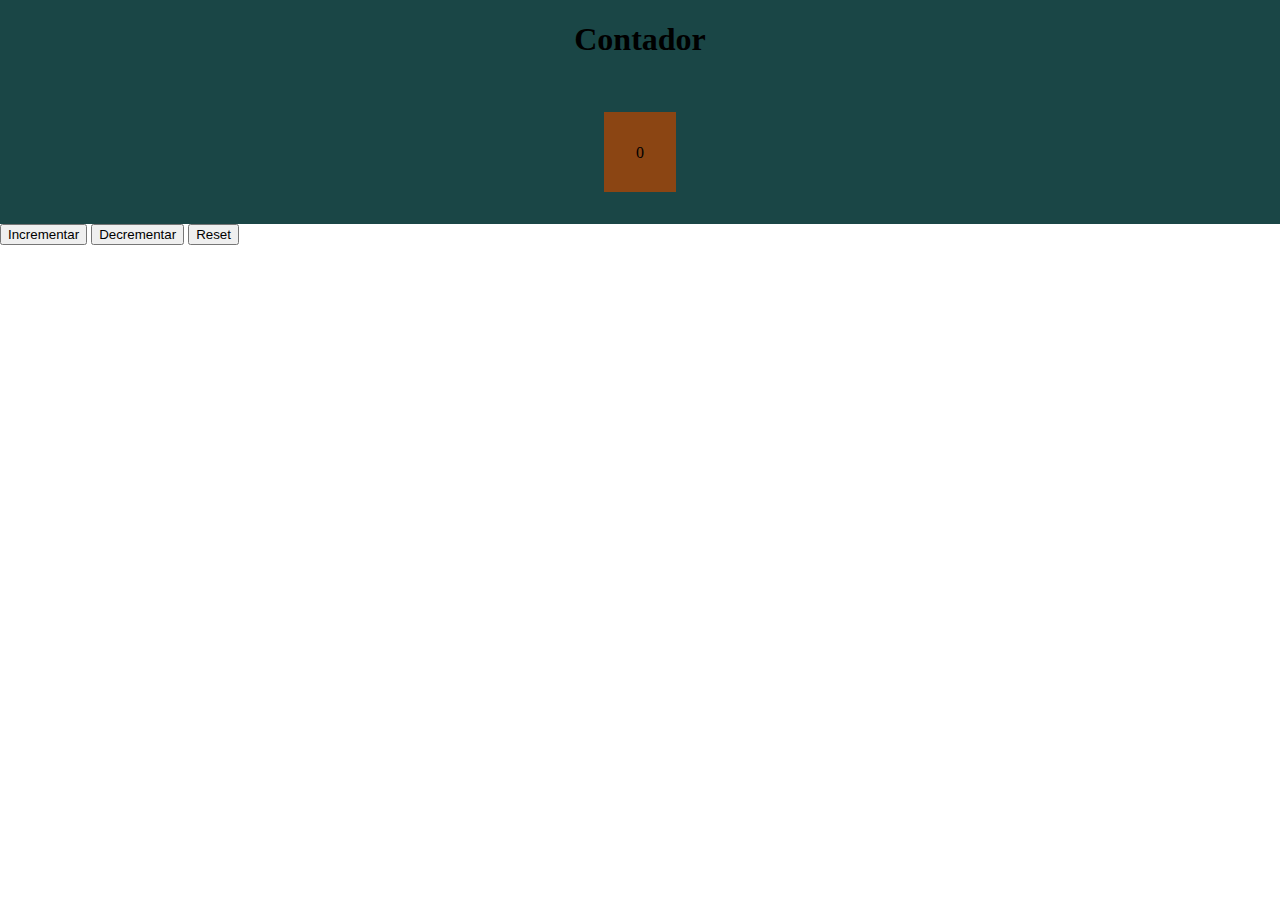
<file: ACTIVIDAD11/index.html>
<!DOCTYPE html>
<html lang="en">
<head>
    <meta charset="UTF-8">
    <meta http-equiv="X-UA-Compatible" content="IE=edge">
    <meta name="viewport" content="width=device-width, initial-scale=1.0">
    <link rel="stylesheet" href="styles.css">
</head>
<body>
    <main>
        <div>
            <h1>Contador</h1>
            <span id="contador">0</span>
        </div>
        <button onclick="increment()">Incrementar</button>
        <button onclick="decrement()">Decrementar</button>
        <button onclick="reset()">Reset</button>
    </main>
    <script src="app.js"></script>
</body>
</html>
</file>
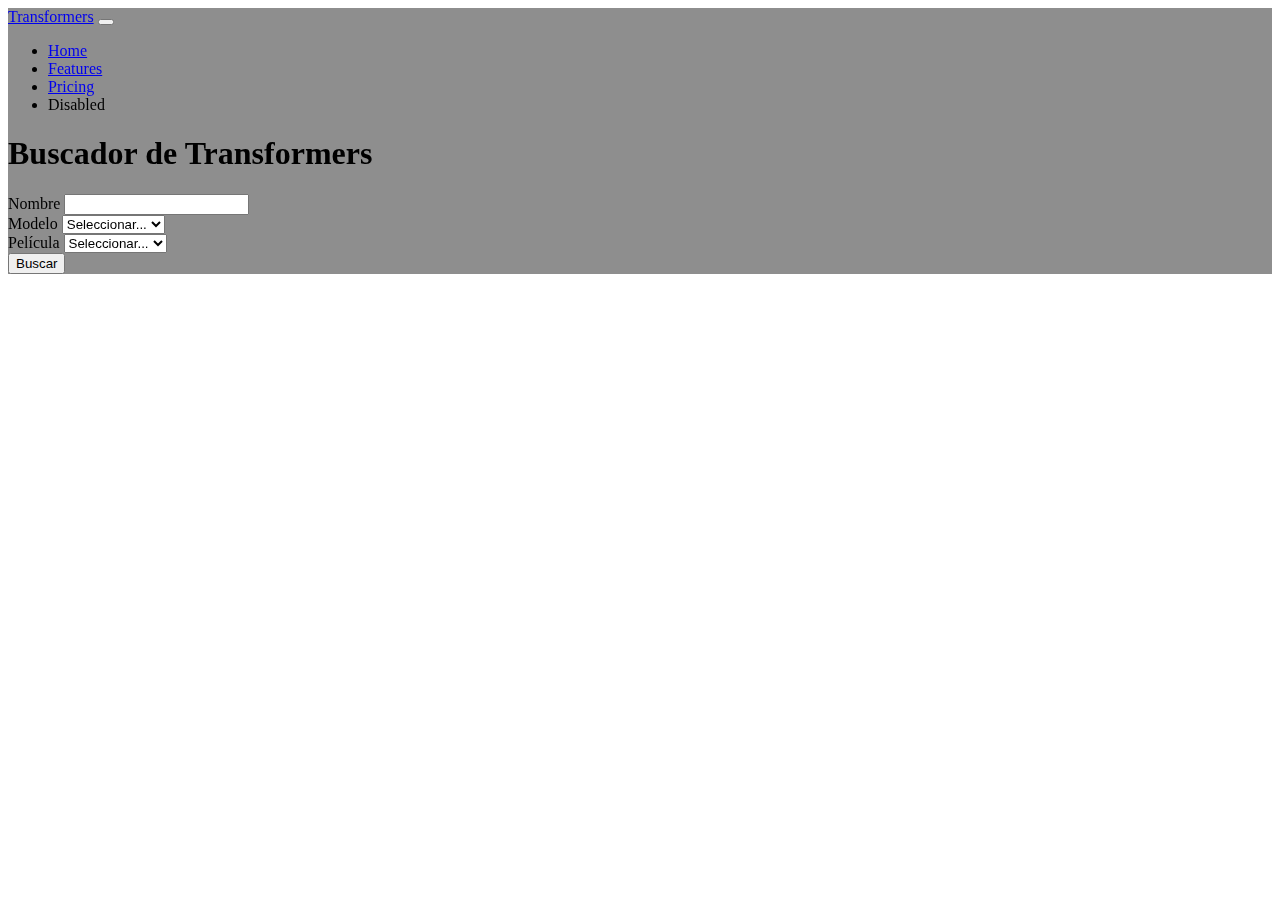
<file: BOOTSTRAP/index.html>
<!DOCTYPE html>
<html lang="en">
  <head>
    <meta charset="UTF-8" />
    <meta http-equiv="X-UA-Compatible" content="IE=edge" />
    <meta name="viewport" content="width=device-width, initial-scale=1.0" />
    <title>Sitio Transformers</title>
    <link
      href="https://cdn.jsdelivr.net/npm/bootstrap@5.1.3/dist/css/bootstrap.min.css"
      rel="stylesheet"
      integrity="sha384-1BmE4kWBq78iYhFldvKuhfTAU6auU8tT94WrHftjDbrCEXSU1oBoqyl2QvZ6jIW3"
      crossorigin="anonymous"
    />
    <link rel="stylesheet" href="styles.css" />
    <link
      rel="stylesheet"
      href="https://cdn.jsdelivr.net/npm/bootstrap-icons@1.8.1/font/bootstrap-icons.css"
    />
    <link rel="stylesheet" href="app.js">
  </head>
  <body>
    <header class="bg-img">
      <div class="bg-efect">
        <div class="container">
          <div class="row">
            <nav class="navbar navbar-expand-lg navbar-dark">
              <div class="container-fluid">
                <a class="navbar-brand" href="#">Transformers</a>
                <button
                  class="navbar-toggler"
                  type="button"
                  data-bs-toggle="collapse"
                  data-bs-target="#navbarNav"
                  aria-controls="navbarNav"
                  aria-expanded="false"
                  aria-label="Toggle navigation"
                >
                  <span class="navbar-toggler-icon"></span>
                </button>
                <div class="collapse navbar-collapse" id="navbarNav">
                  <ul class="navbar-nav ms-auto">
                    <li class="nav-item">
                      <a class="nav-link active" aria-current="page" href="#"
                        >Home</a
                      >
                    </li>
                    <li class="nav-item">
                      <a class="nav-link" href="#">Features</a>
                    </li>
                    <li class="nav-item">
                      <a class="nav-link" href="#">Pricing</a>
                    </li>
                    <li class="nav-item">
                      <a class="nav-link disabled">Disabled</a>
                    </li>
                  </ul>
                </div>
              </div>
            </nav>
          </div>
        </div>
        <div class="row mx-5">
          <div class="col">
            <h1 class="text-center pt-5 text-white">
              Buscador de Transformers
            </h1>
          </div>
          <div class="card my-5">
            <div class="card-body">
              <form id="form-busqueda">
                <div class="row">
                  <div class="col">
                    <label for="inputNombre">Nombre</label>
                    <input type="text" id="inputNombre" class="form-control" />
                  </div>
                  <div class="col">
                    <label for="inputModelo">Modelo</label>
                    <select name="" id="inputModelo" class="form-select">
                      <option selected>Seleccionar...</option>
                      <option value="Opcion 1">Opcion 1</option>
                    </select>
                  </div>
                  <div class="col">
                    <label for="inputPelicula">Película</label>
                    <select name="" id="inputPelicula" class="form-select">
                      <option selected>Seleccionar...</option>
                      <option value="Opcion 1">Opcion 1</option>
                    </select>
                  </div>
                  <div class="col d-flex align-items-end">
                    <button class="btn btn-success w-100">Buscar</button>
                  </div>
                </div>
              </form>
            </div>
          </div>
        </div>
      </div>
    </header>
    
    <main class="bg-dark text-white py-5">
      <div class="container">
        <div id="box-transformers" class="row row-cols-2">
          <div class="col mb-3">
           
          </div>
        </div>
      </div>
    </main>
  </body>
</html>
</file>
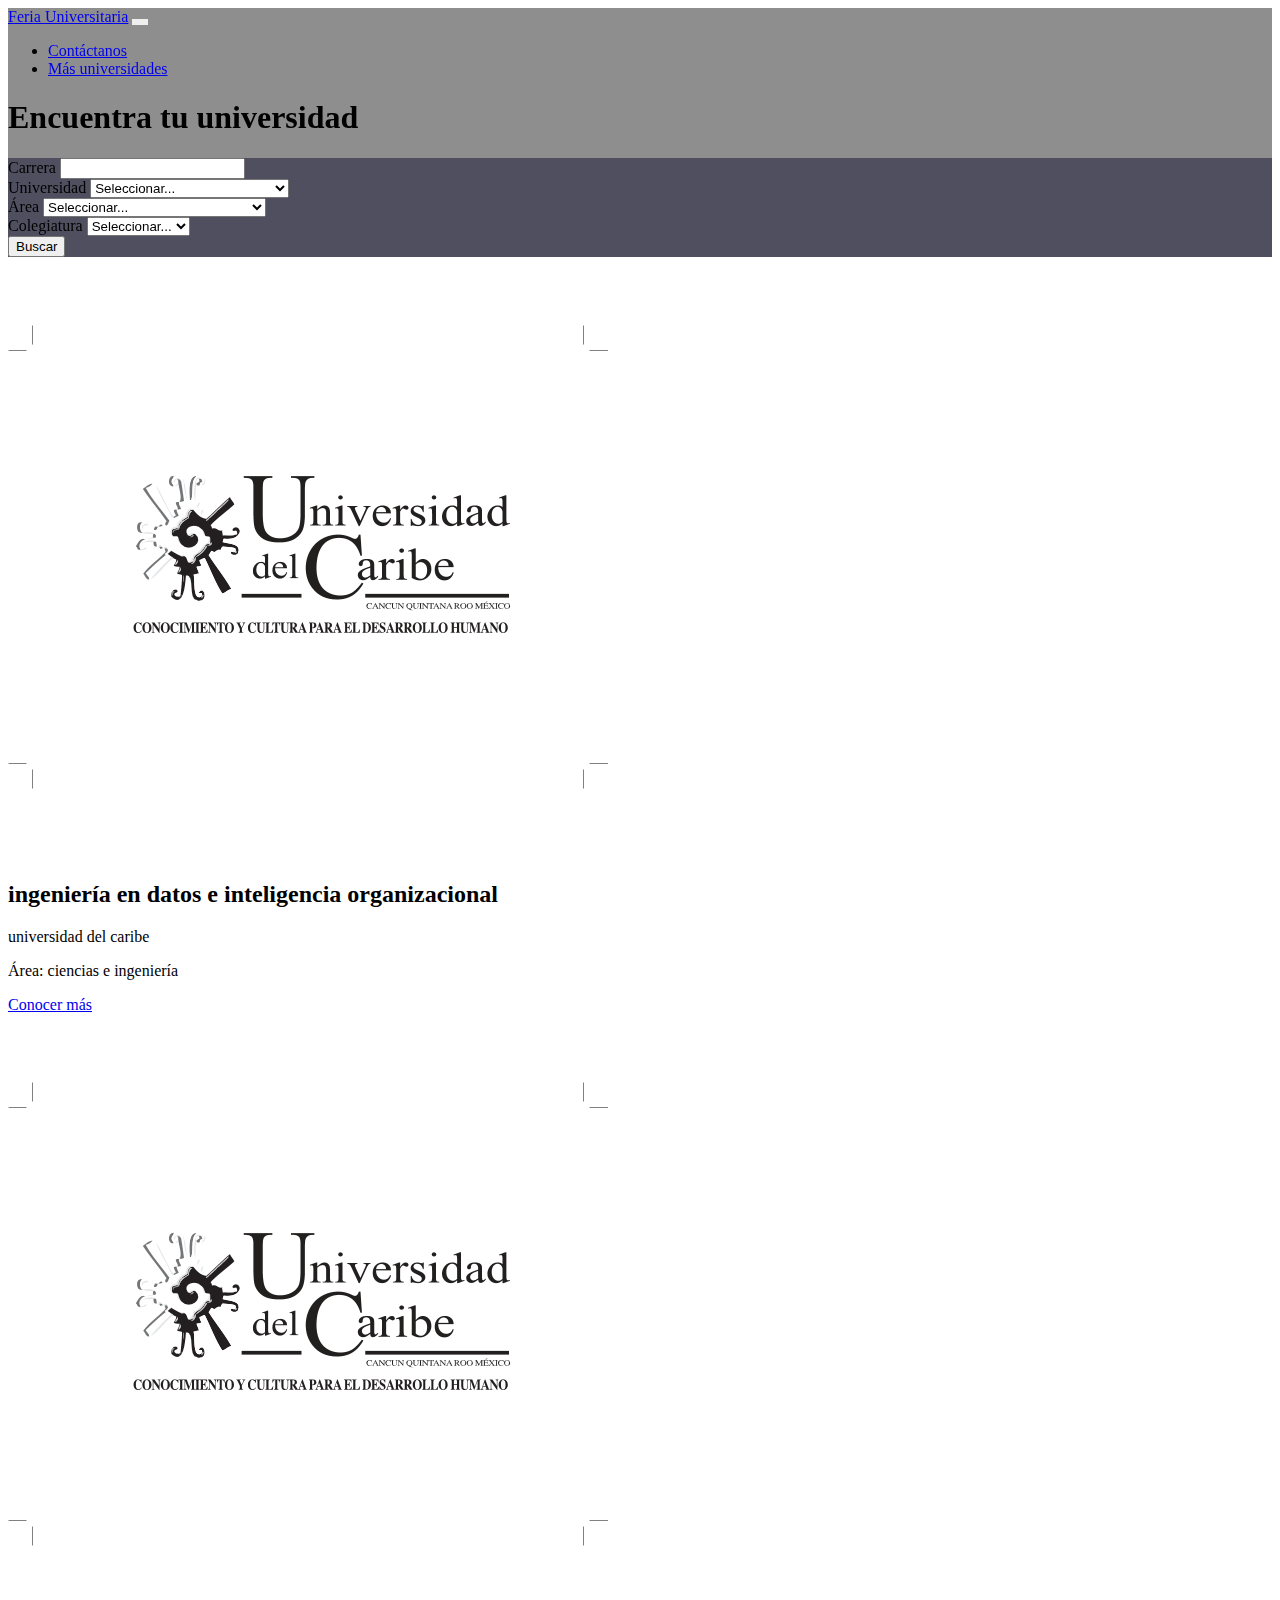
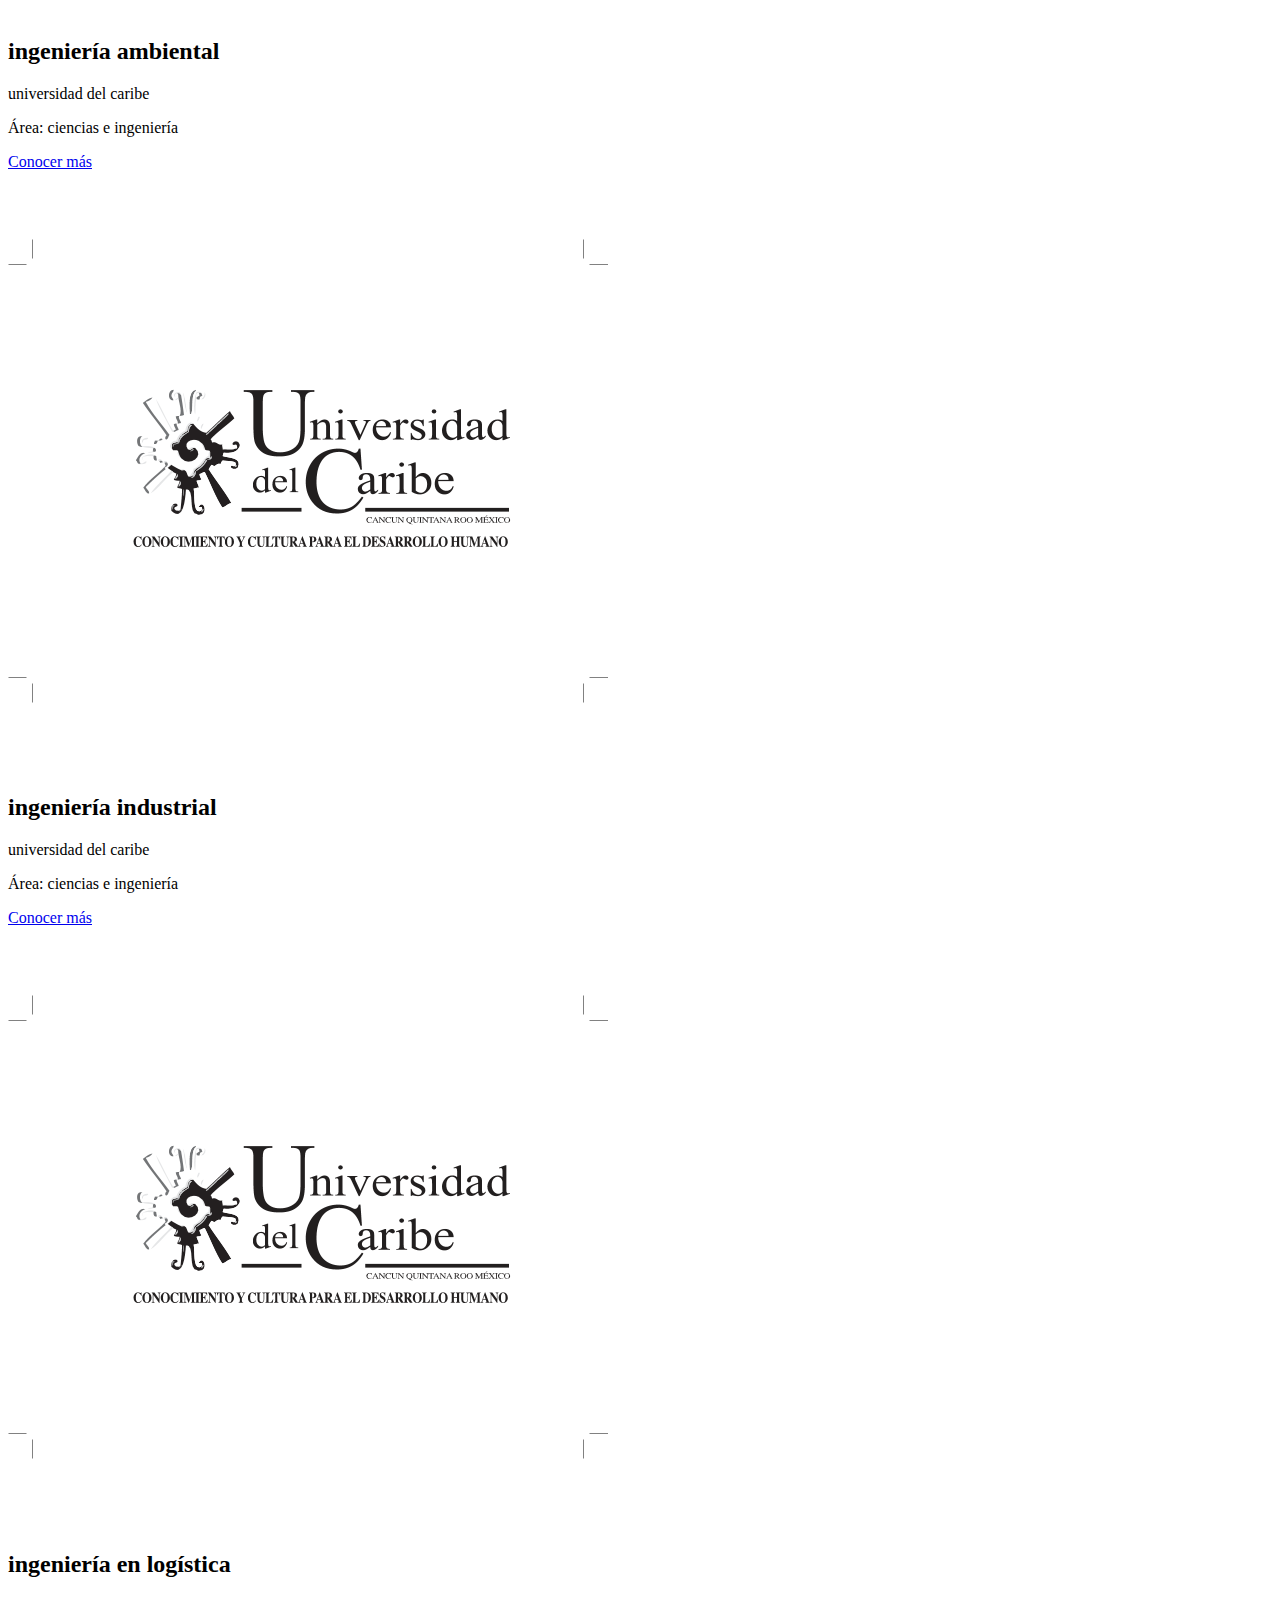
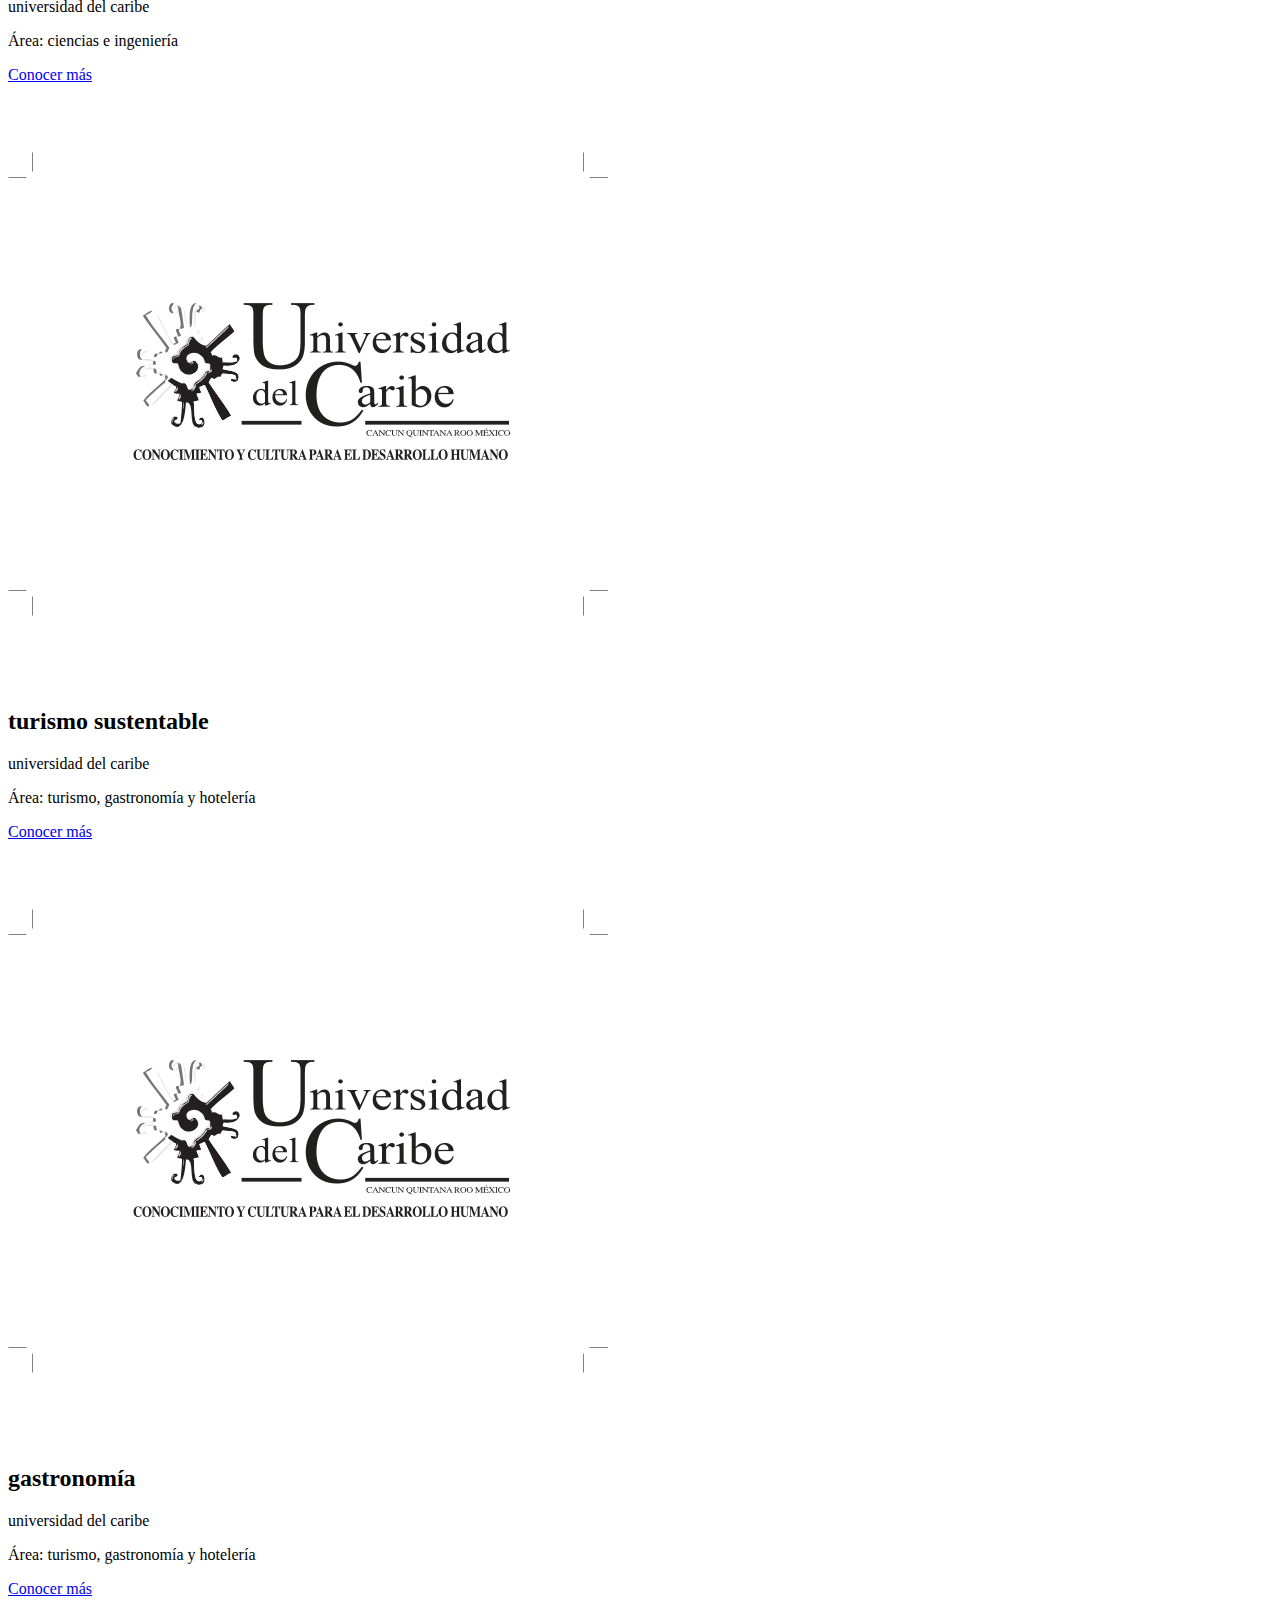
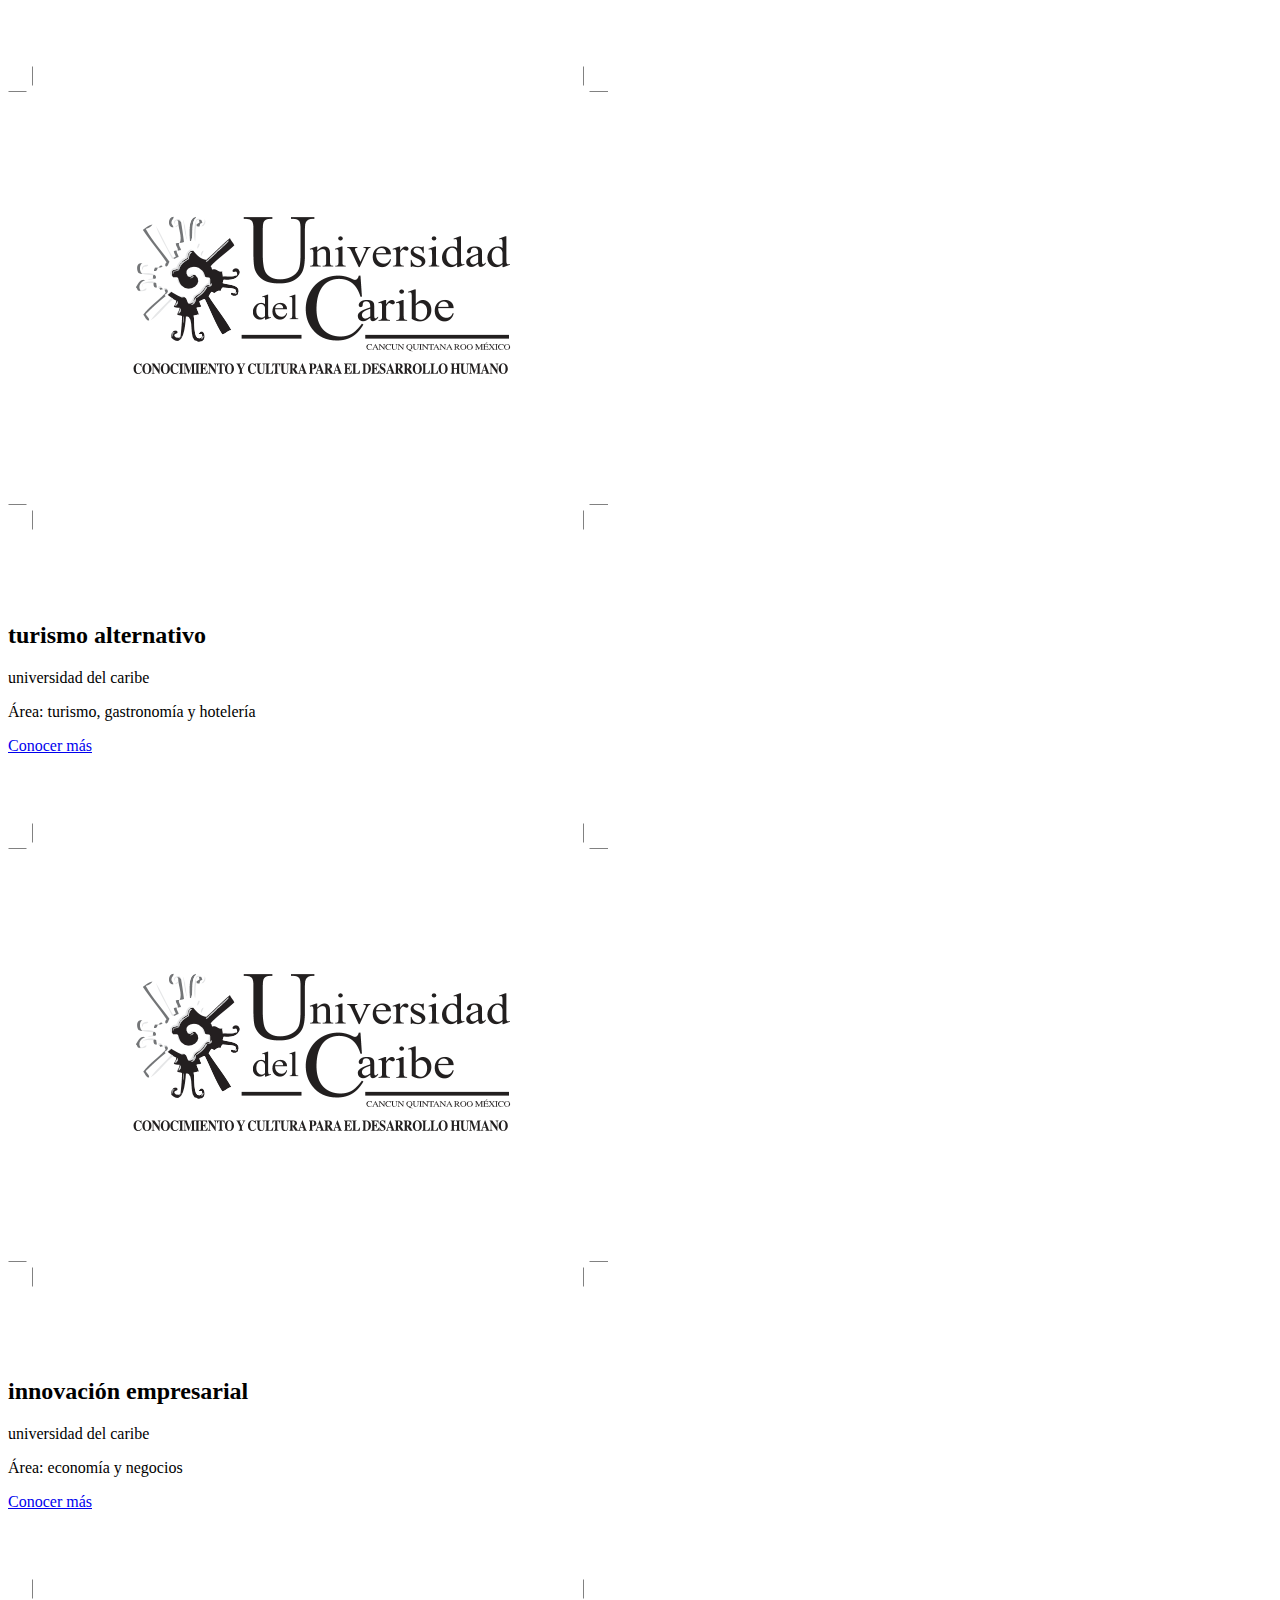
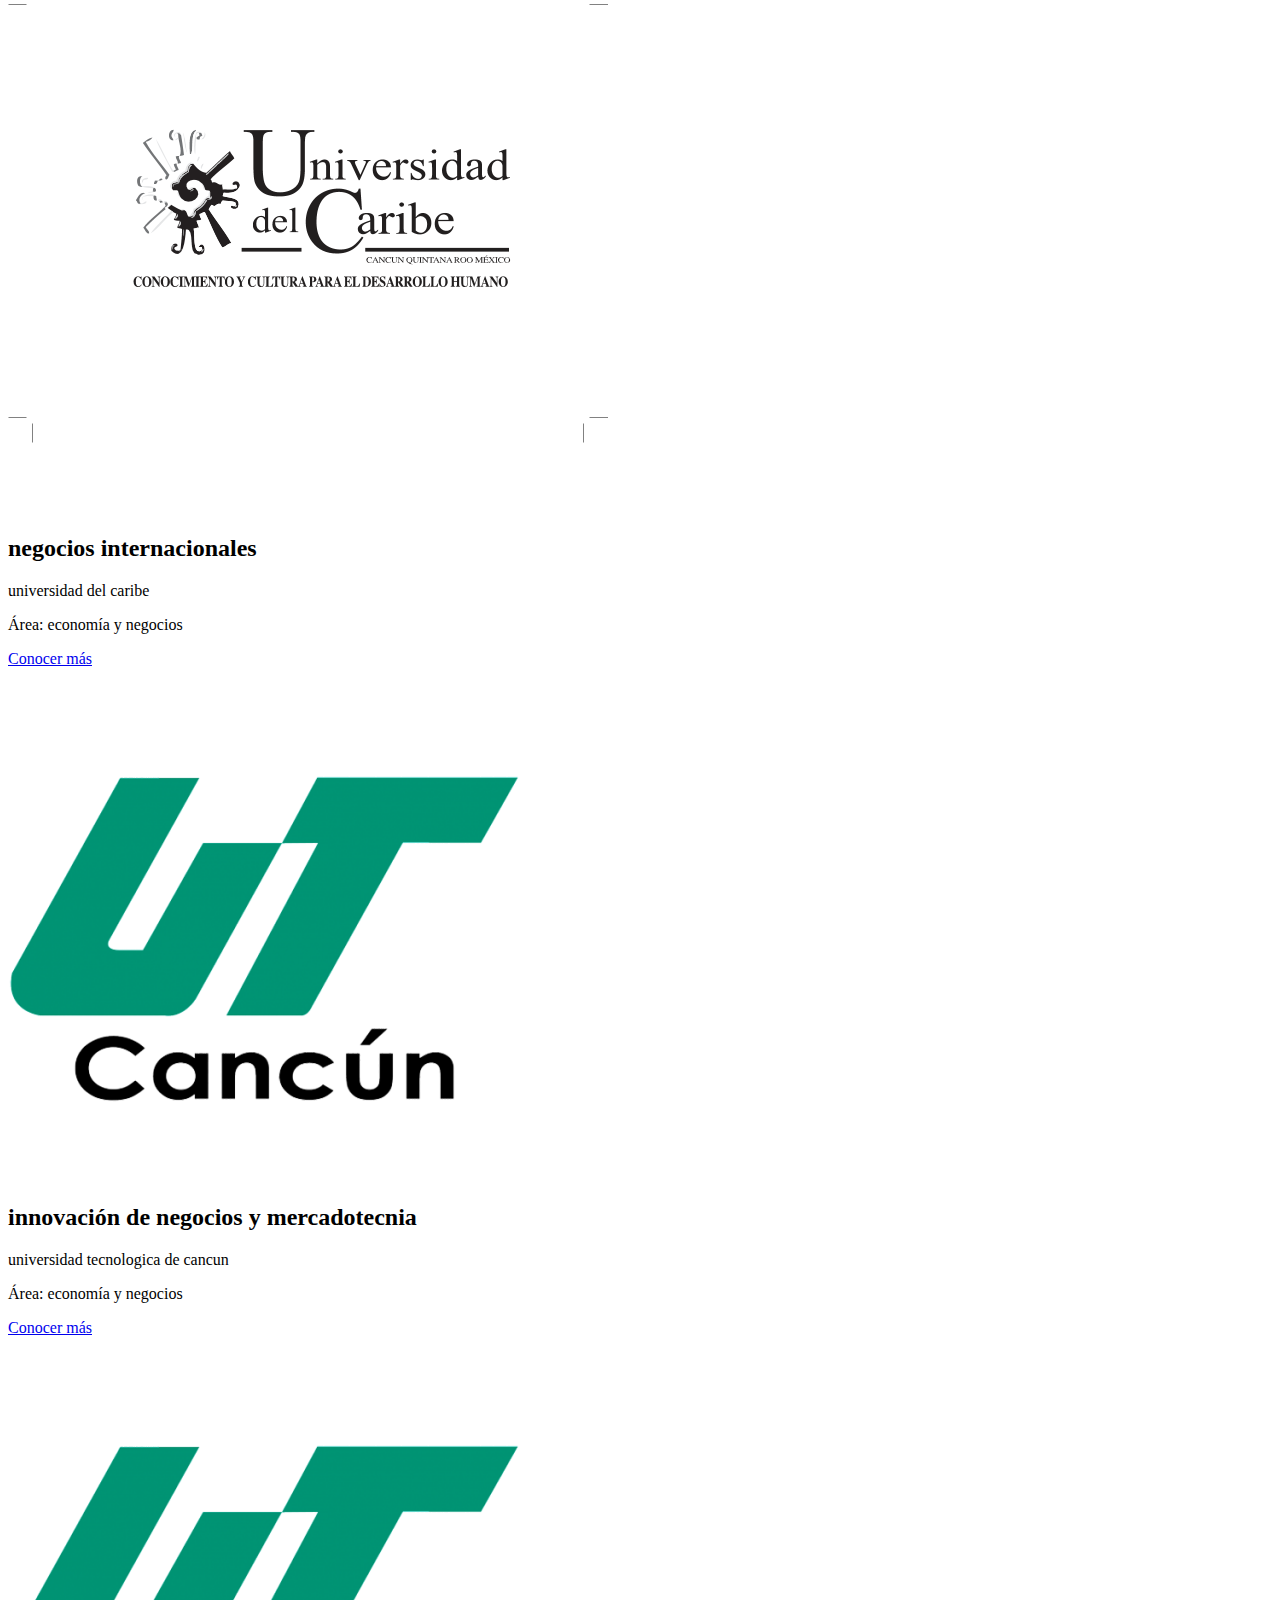
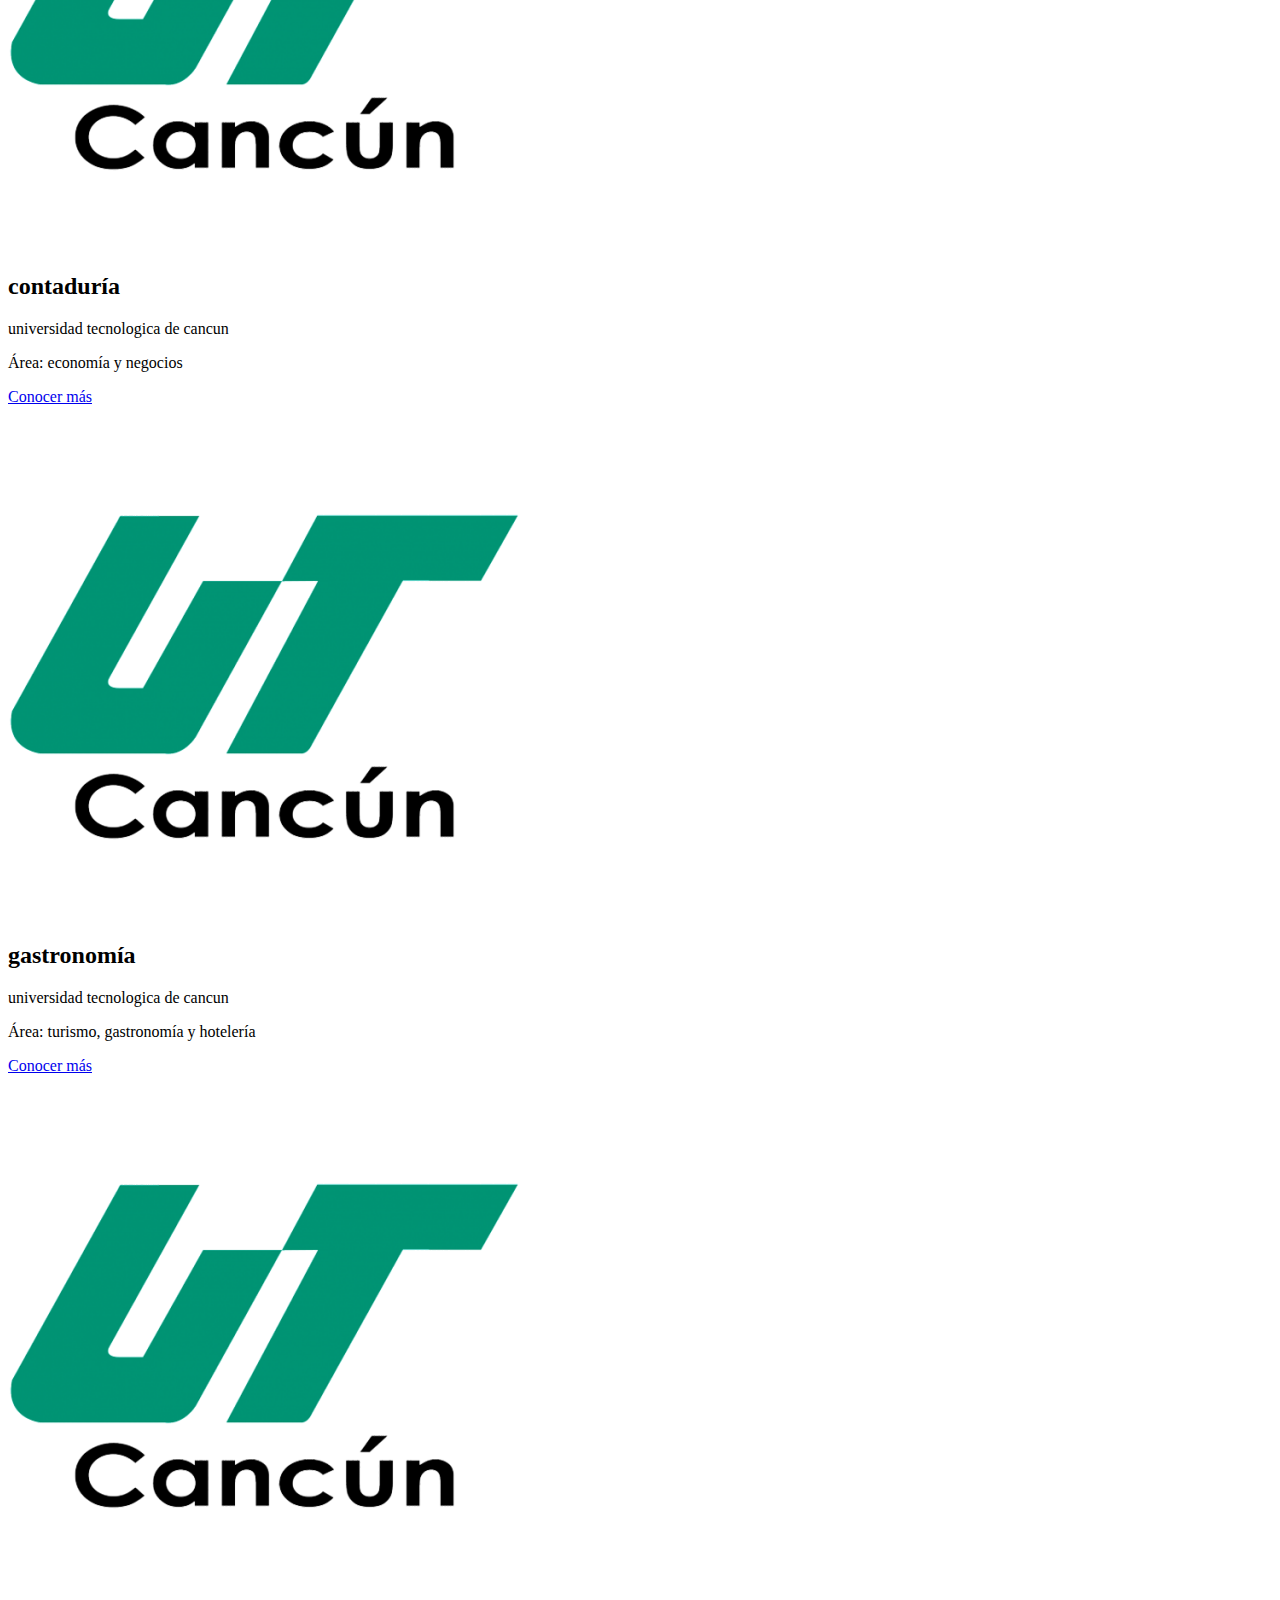
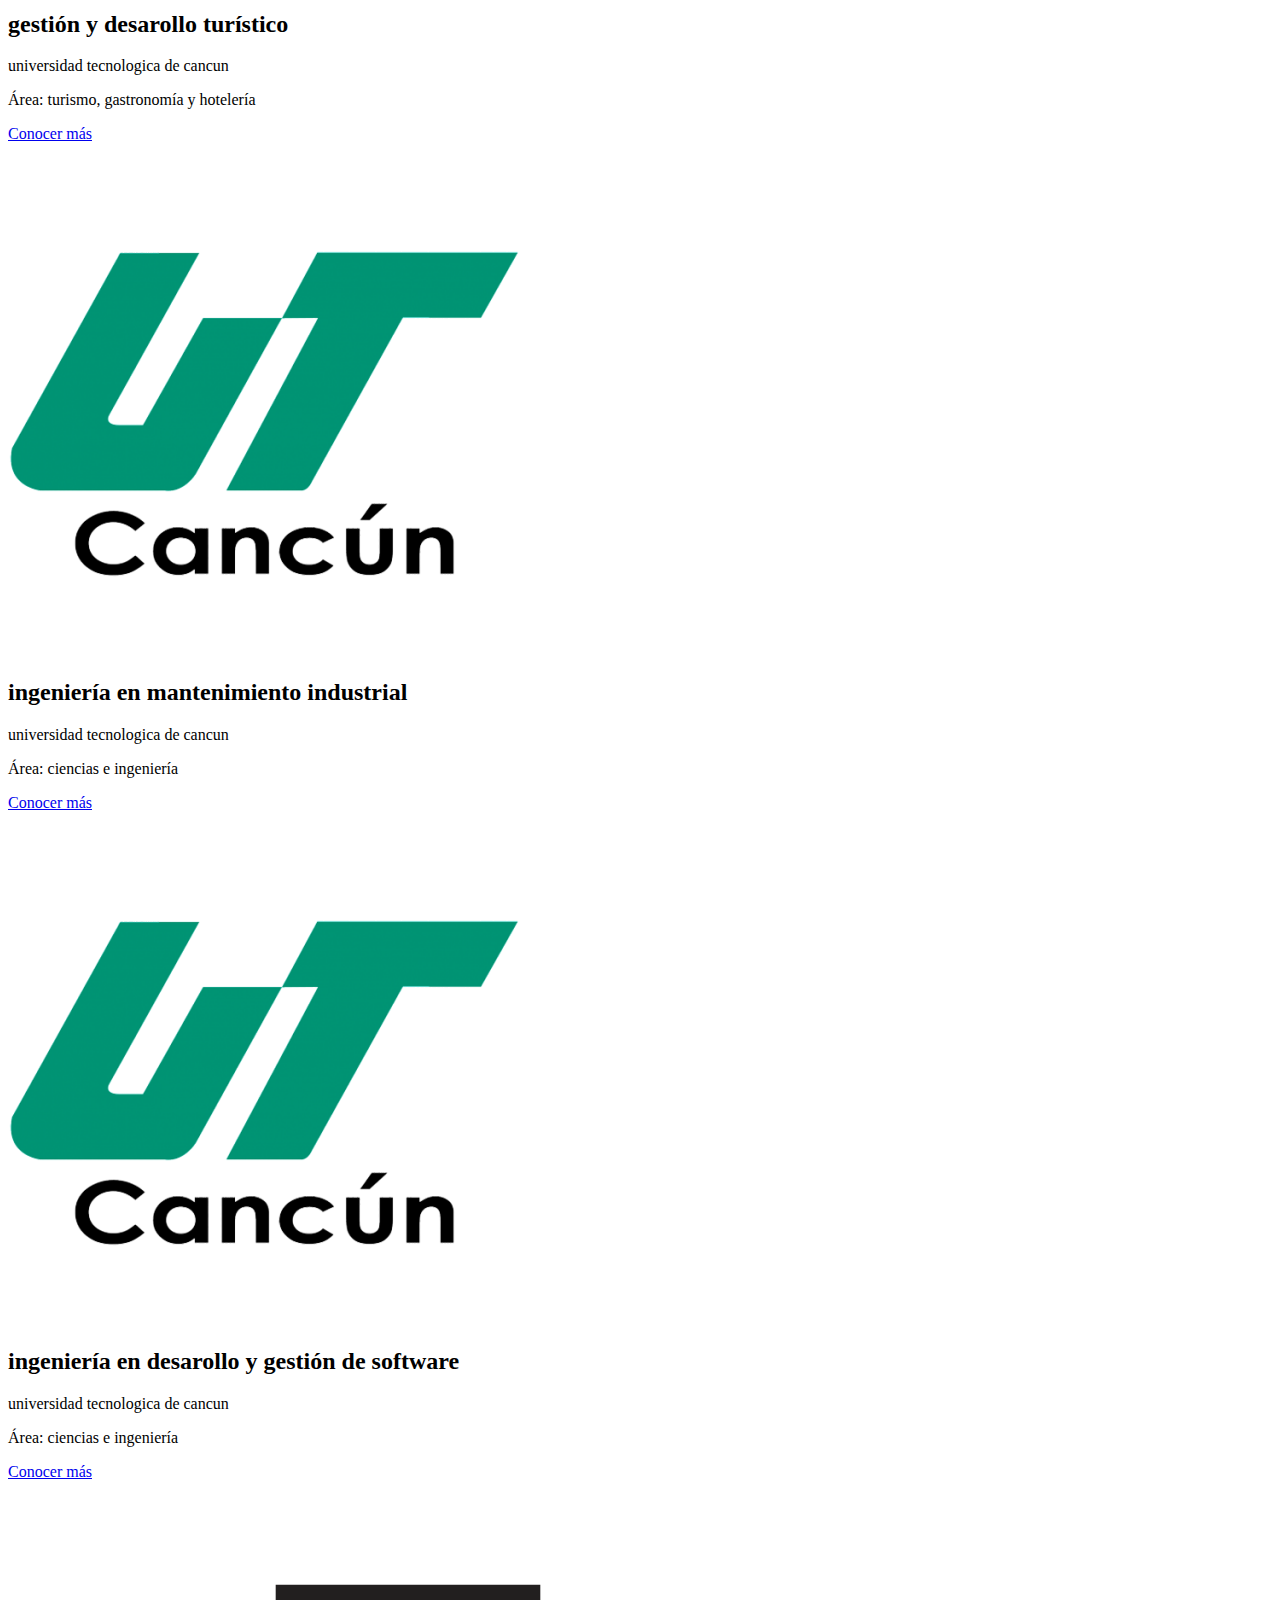
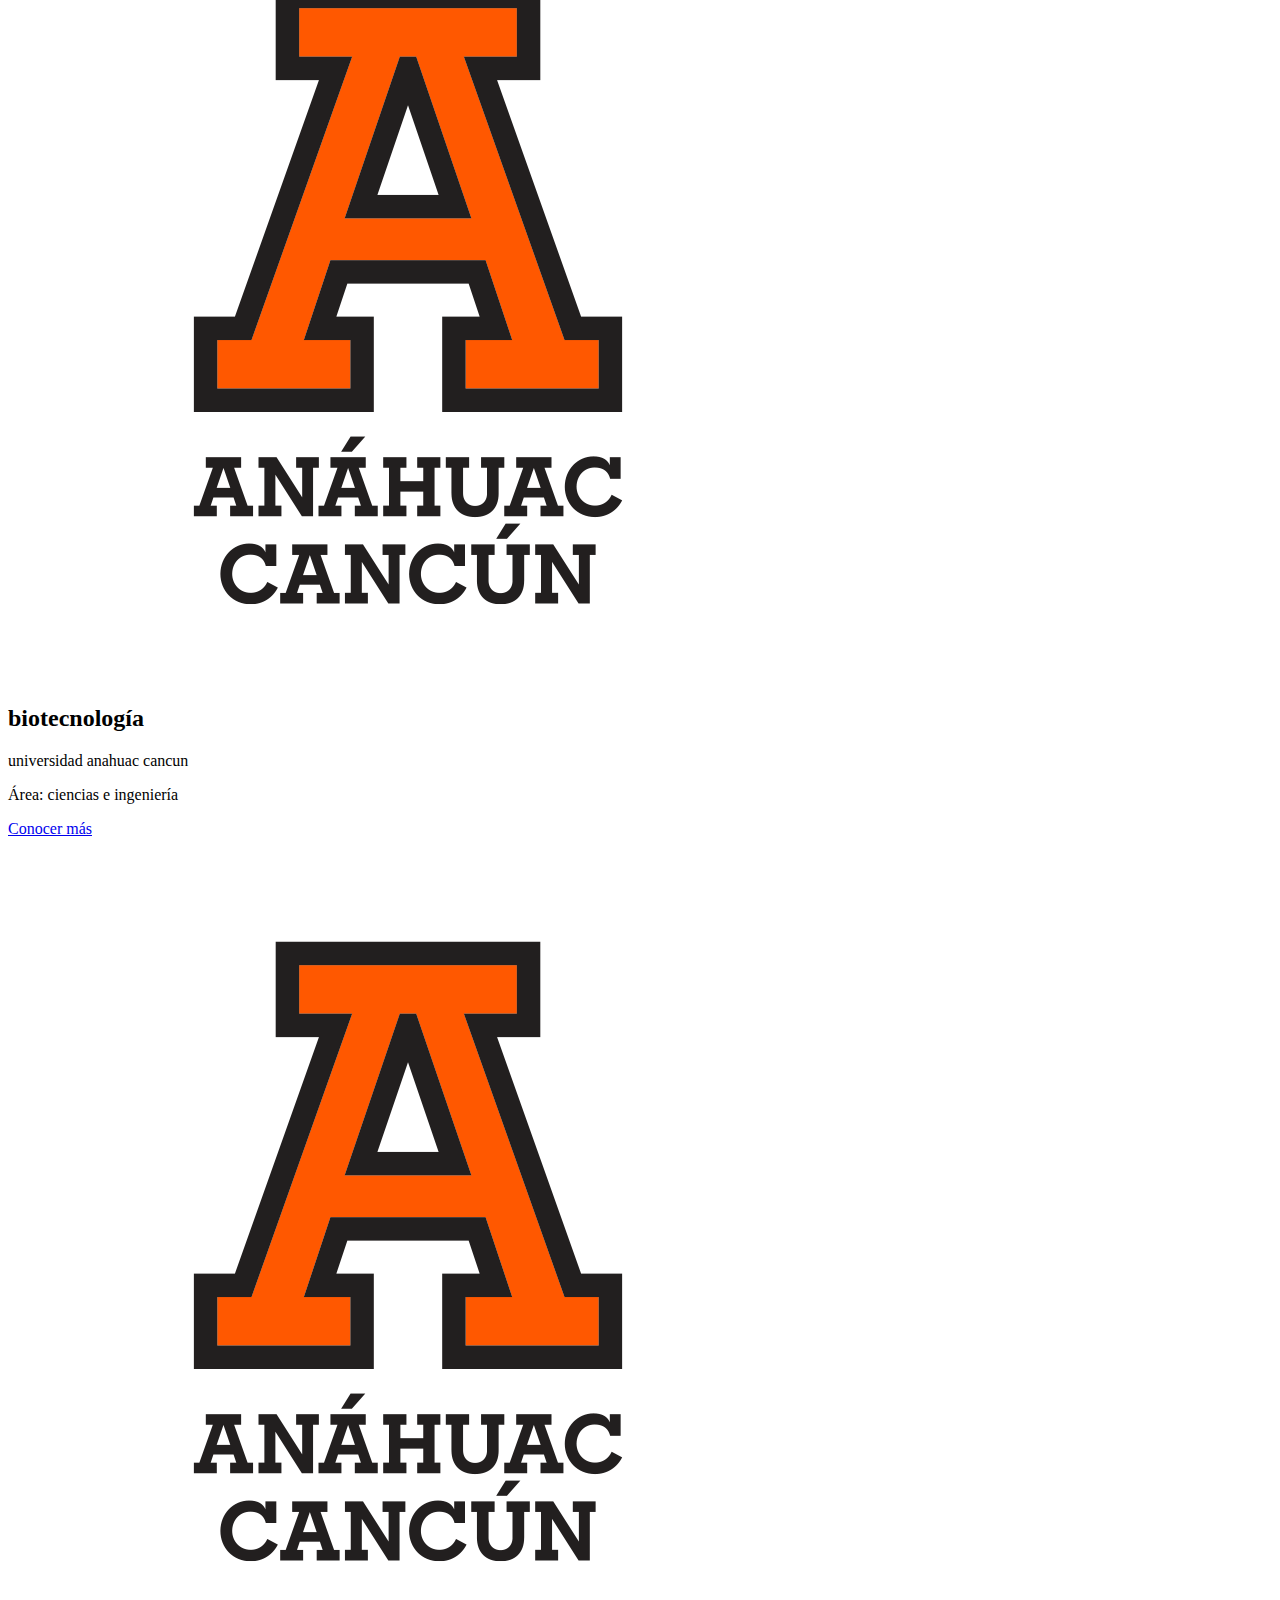
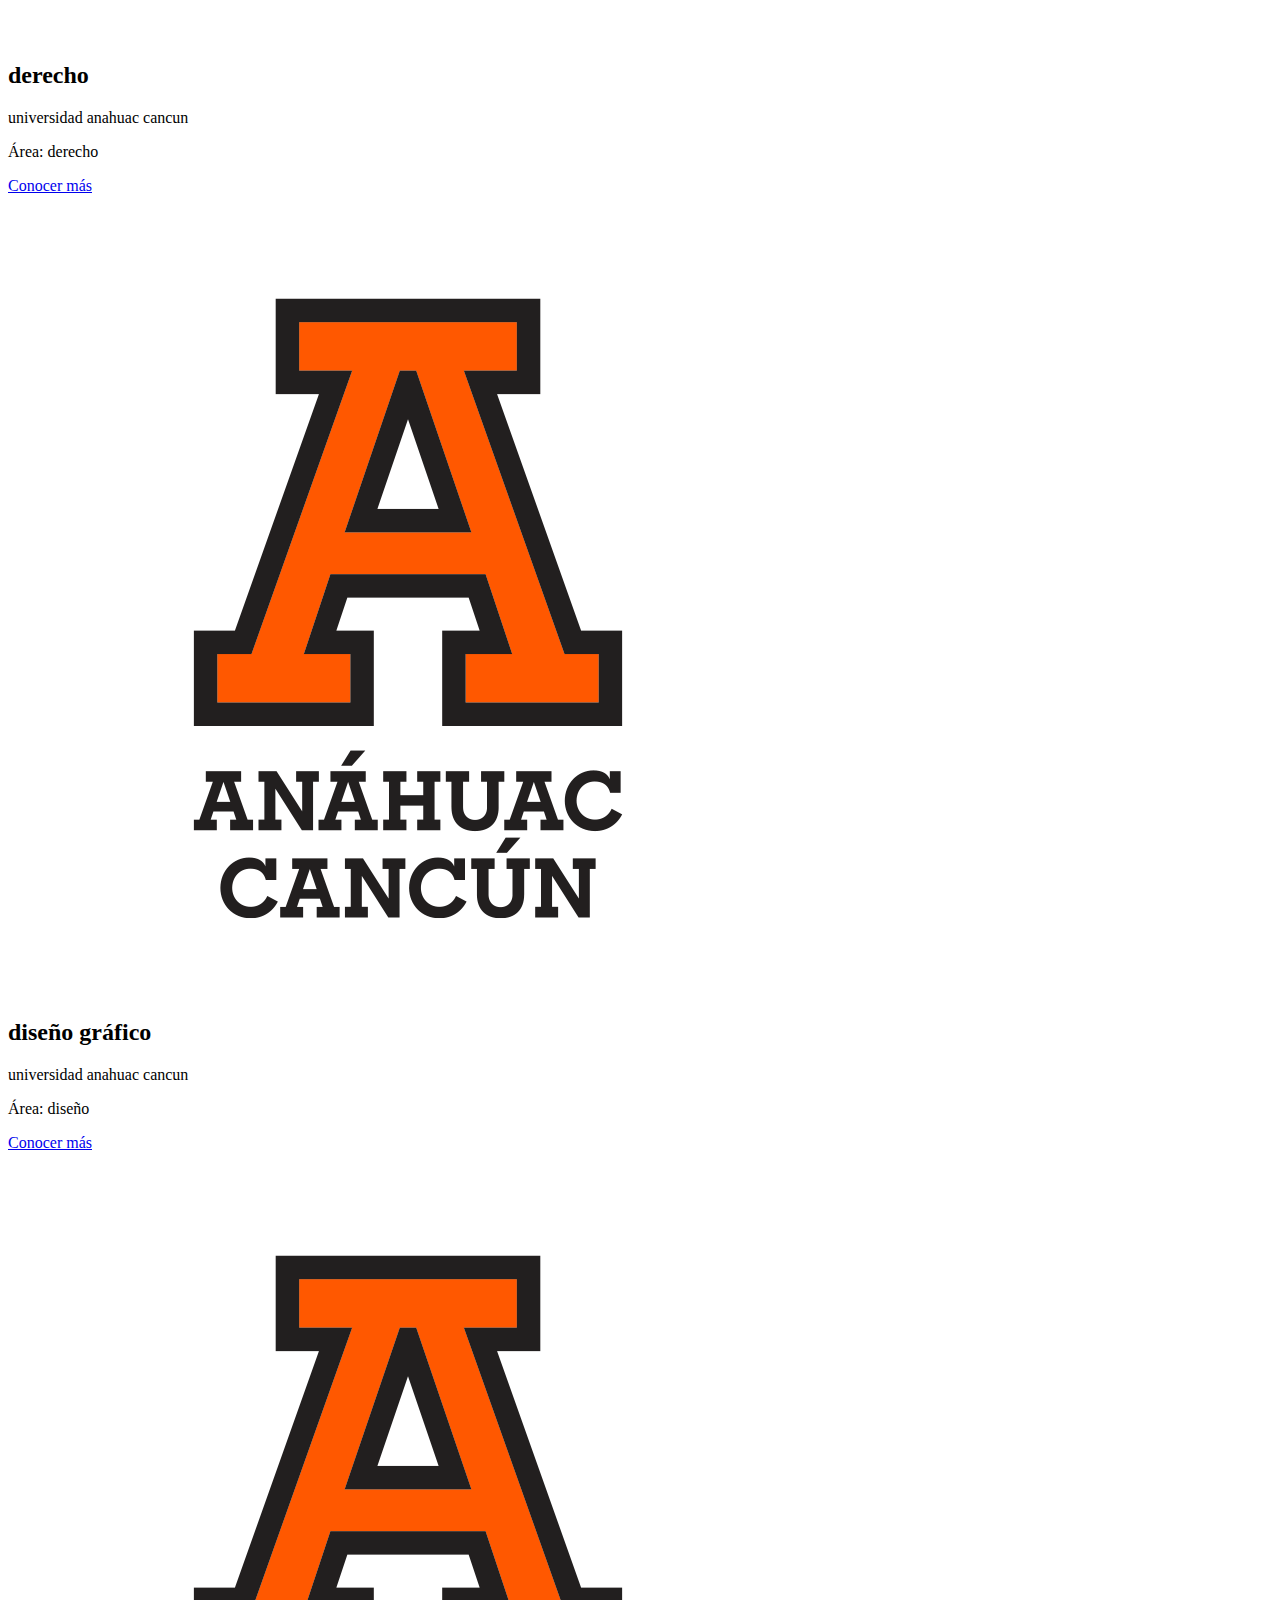
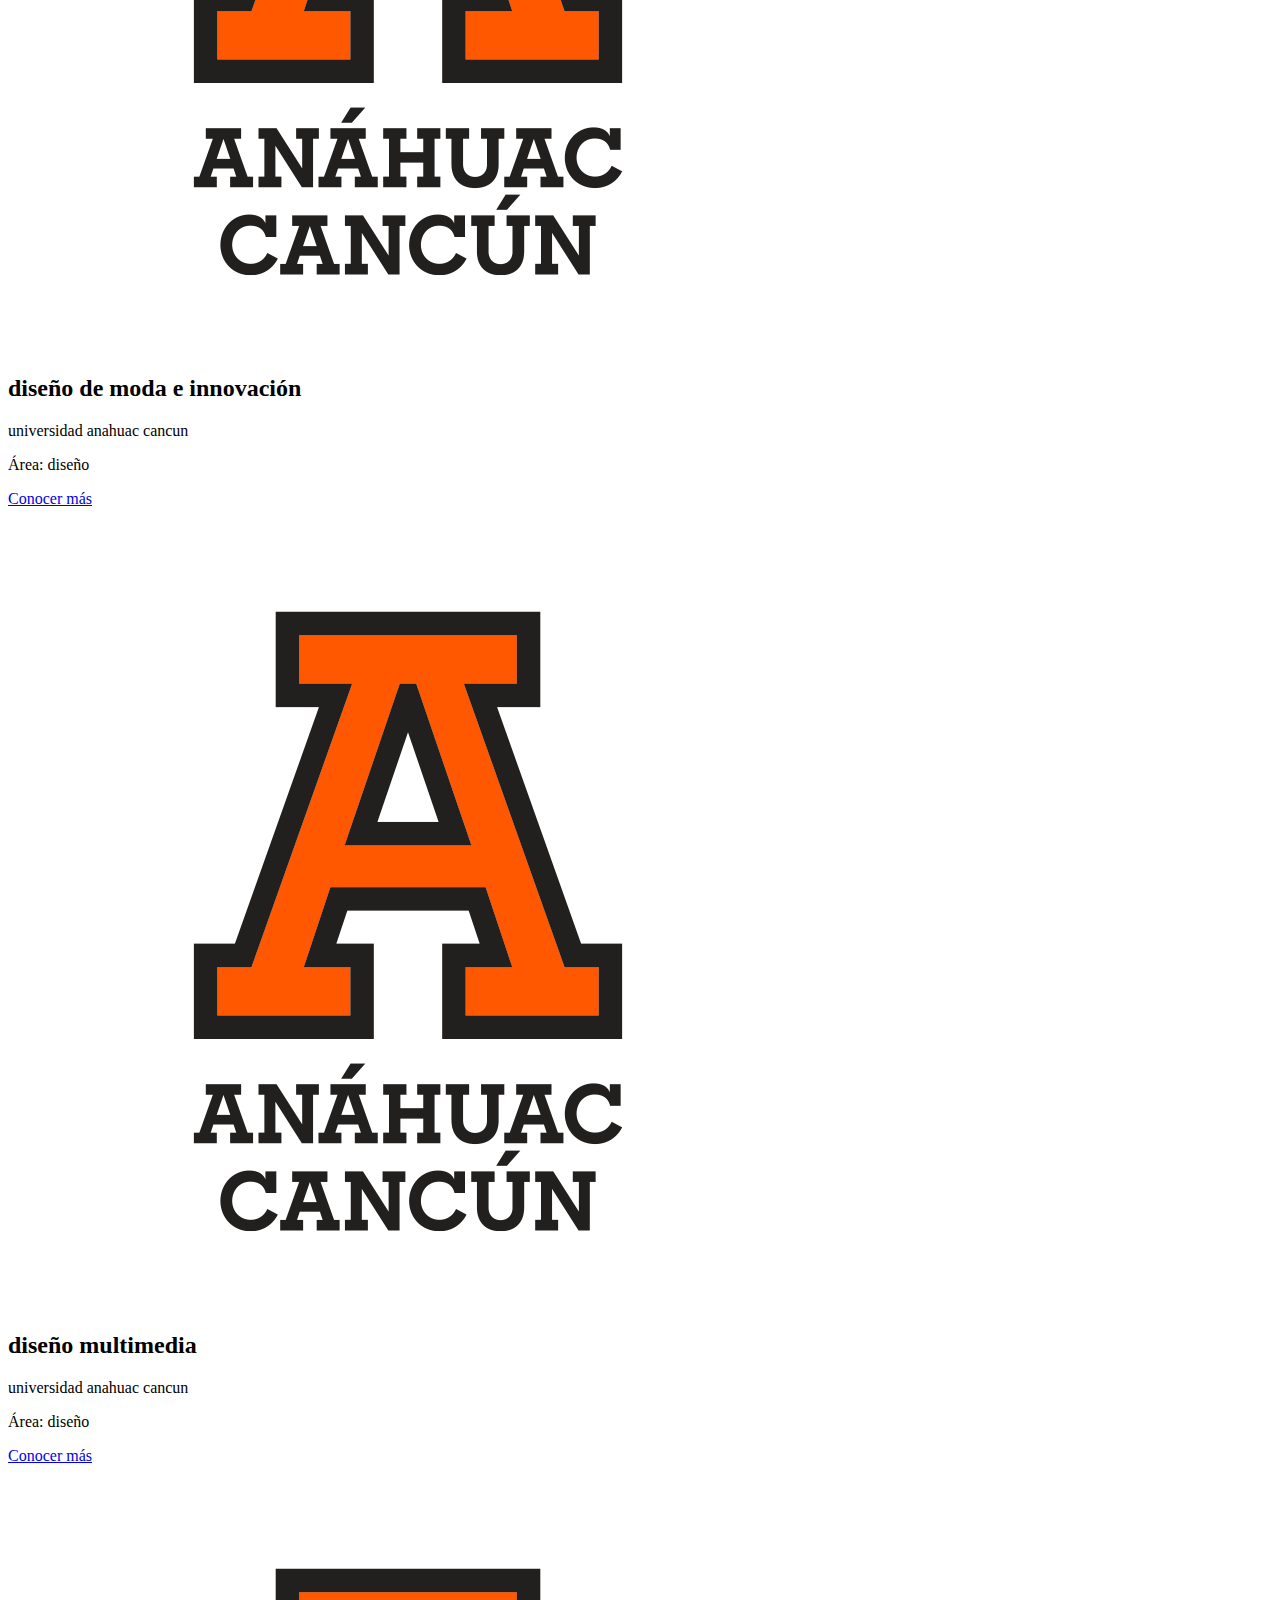
<file: Buscador/index.html>
<!DOCTYPE html>
<html lang="en">
  <head>
    <meta charset="UTF-8" />
    <meta http-equiv="X-UA-Compatible" content="IE=edge" />
    <meta name="viewport" content="width=device-width, initial-scale=1.0" />
    <title>Feria U</title>
    <link
      rel="stylesheet"
      href="https://cdn.jsdelivr.net/npm/bootstrap-icons@1.8.1/font/bootstrap-icons.css"
    />
    <link
      href="https://cdn.jsdelivr.net/npm/bootstrap@5.1.3/dist/css/bootstrap.min.css"
      rel="stylesheet"
      integrity="sha384-1BmE4kWBq78iYhFldvKuhfTAU6auU8tT94WrHftjDbrCEXSU1oBoqyl2QvZ6jIW3"
      crossorigin="anonymous"
    />
    <link rel="stylesheet" href="styles.css" />
  </head>
  <body>
    <header class="bg-primary">
      <div class="bg-efect">
        <div class="container-fluid">
          <div class="row">
            <nav class="nav-bg navbar navbar-expand-md navbar-dark">
              <div class="container-fluid">
                <a class="navbar-brand" href="#">Feria Universitaria</a>
                <button
                  class="navbar-toggler"
                  type="button"
                  data-bs-toggle="collapse"
                  data-bs-target="#navbarNav"
                  aria-controls="navbarNav"
                  aria-expanded="false"
                  aria-label="Toggle navigation"
                >
                  <span class="navbar-toggler-icon"></span>
                </button>
                <div class="collapse navbar-collapse" id="navbarNav">
                  <ul class="navbar-nav ms-auto">
                    <li class="nav-item">
                      <a class="nav-link" href="#">Contáctanos</a>
                    </li>
                    <li class="nav-item">
                      <a class="nav-link" href="#">Más universidades</a>
                    </li>
                  </ul>
                </div>
              </div>
            </nav>
          </div>
          <div class="row">
            <div class="col">
              <h1 class="text-center pt-5 text-white">
                Encuentra tu universidad
              </h1>
              <div
                class="bg-dark bg-gradient card bg-form shadow rounded-3 my-5 p-3"
              >
                <div class="card-body">
                  <form id="form-busqueda">
                    <div class="row text-light text-center">
                      <div class="col">
                        <label for="inputNombre" class="text-white-50"
                          >Carrera</label
                        >
                        <input
                          type="text"
                          id="inputNombre"
                          class="form-control text-white bg-transparent"
                        />
                      </div>
                      <div class="col">
                        <label for="inputUniversidad" class="text-white-50"
                          >Universidad</label
                        >
                        <select
                          name=""
                          id="inputUniversidad"
                          class="form-select text-white bg-transparent"
                        >
                          <option value="" selected>Seleccionar...</option>
                          <option value="universidad del caribe">
                            Universidad del Caribe
                          </option>
                          <option value="universidad anahuac cancun">
                            Universidad Anáhuac Cancún
                          </option>
                          <option value="universidad tecnologica de cancun">
                            UT Cancún
                          </option>
                        </select>
                      </div>
                      <div class="col">
                        <label for="inputArea1" class="text-white-50"
                          >Área</label
                        >
                        <select
                          name=""
                          id="inputArea1"
                          class="form-select text-white bg-transparent"
                        >
                          <option value="" selected>Seleccionar...</option>
                          <option value="ciencias e ingeniería">
                            Ciencias e Ingeniería
                          </option>
                          <option value="turismo, gastronomía y hotelería">
                            Turismo, Gastronomía y Hotelería
                          </option>
                          <option value="economía y negocios">
                            Economía y Negocios
                          </option>
                          <option value="derecho">Derecho</option>
                          <option value="diseño">Diseño</option>
                          <option value="arquitectura">Arquitectura</option>
                          <option value="artes">Artes</option>
                          <option value="deporte">Deporte</option>
                        </select>
                      </div>
                      <div class="col">
                        <label for="inputCosto" class="text-white-50"
                          >Colegiatura</label
                        >
                        <select
                          name=""
                          id="inputCosto"
                          class="form-select text-white bg-transparent"
                        >
                          <option value="" selected>Seleccionar...</option>
                          <option value="1">Pública</option>
                          <option value="2">Privada</option>
                        </select>
                      </div>
                      <div class="col d-flex align-items-end">
                        <button
                          class="btn btn-outline-secondary w-100 text-white my-4 my-sm-0"
                        >
                          Buscar
                        </button>
                      </div>
                    </div>
                  </form>
                </div>
              </div>
            </div>
          </div>
        </div>
      </div>
    </header>

    <main class="bg-dark text-white py-5">
      <div class="container">
        <div id="box-university" class="row row-cols-1 row-cols-lg-2">
          <!-- <div class="col mb-3">
                    <div class="card bg-secondary flex-row rounded-3">
                        <div class="w-50">
                            <img src="./transformers_img/01.jpg" class="img-fluid object-fit" alt="">
                        </div>
                        <div class="card-body w-50">
                            <h2 class="card-text mb-0 text-capitalize">optimus prime</h2>
                            <p class="card-text mb-3 text-capitalize">autobot</p>
                            <p class="card-text mb-3 text-capitalize">Primera Aparición: Transformers</p>
                            <p class="card-text mb-0">Es el noble líder de los Autobots. Su misión consiste en luchar contra los Decepticons y detenerlos. Su forma alternativa es un camión Peterbilt rojo y azul. La voz es de Peter Cullen.</p>
                        </div>
                    </div>
                </div>
                <div class="col mb-3">
                    <div class="card bg-secondary flex-row rounded-3">
                        <div class="w-50">
                            <img src="./transformers_img/01.jpg" class="img-fluid object-fit" alt="">
                        </div>
                        <div class="card-body w-50">
                            <h2 class="card-text mb-0 text-capitalize">optimus prime</h2>
                            <p class="card-text mb-3 text-capitalize">autobot</p>
                            <p class="card-text mb-3 text-capitalize">Primera Aparición: Transformers</p>
  
                        </div>
                    </div>
                </div>
                <div class="col mb-3">
                    <div class="card bg-secondary flex-row rounded-3">
                        <div class="w-50">
                            <img src="./transformers_img/01.jpg" class="img-fluid object-fit" alt="">
                        </div>
                        <div class="card-body w-50">
                            <h2 class="card-text mb-0 text-capitalize">optimus prime</h2>
                            <p class="card-text mb-3 text-capitalize">autobot</p>
                            <p class="card-text mb-3 text-capitalize">Primera Aparición: Transformers</p>
                            <p class="card-text mb-0">Es el noble líder de los Autobots. Su misión consiste en luchar contra los Decepticons y detenerlos. Su forma alternativa es un camión Peterbilt rojo y azul. La voz es de Peter Cullen.</p>
                        </div>
                    </div>
                </div>
                <div class="col mb-3">
                    <div class="card bg-secondary flex-row rounded-3">
                        <div class="w-50">
                            <img src="./transformers_img/01.jpg" class="img-fluid object-fit" alt="">
                        </div>
                        <div class="card-body w-50">
                            <h2 class="card-text mb-0 text-capitalize">optimus prime</h2>
                            <p class="card-text mb-3 text-capitalize">autobot</p>
                            <p class="card-text mb-3 text-capitalize">Primera Aparición: Transformers</p>
                            <p class="card-text mb-0">Es el noble líder de los Autobots. Su misión consiste en luchar contra los Decepticons y detenerlos. Su forma alternativa es un camión Peterbilt rojo y azul. La voz es de Peter Cullen.</p>
                        </div>
                    </div>
                </div> -->
        </div>
      </div>
    </main>

    <script src="dbuniversity.js"></script>
    <script src="app.js"></script>
  </body>
</html>
</file>
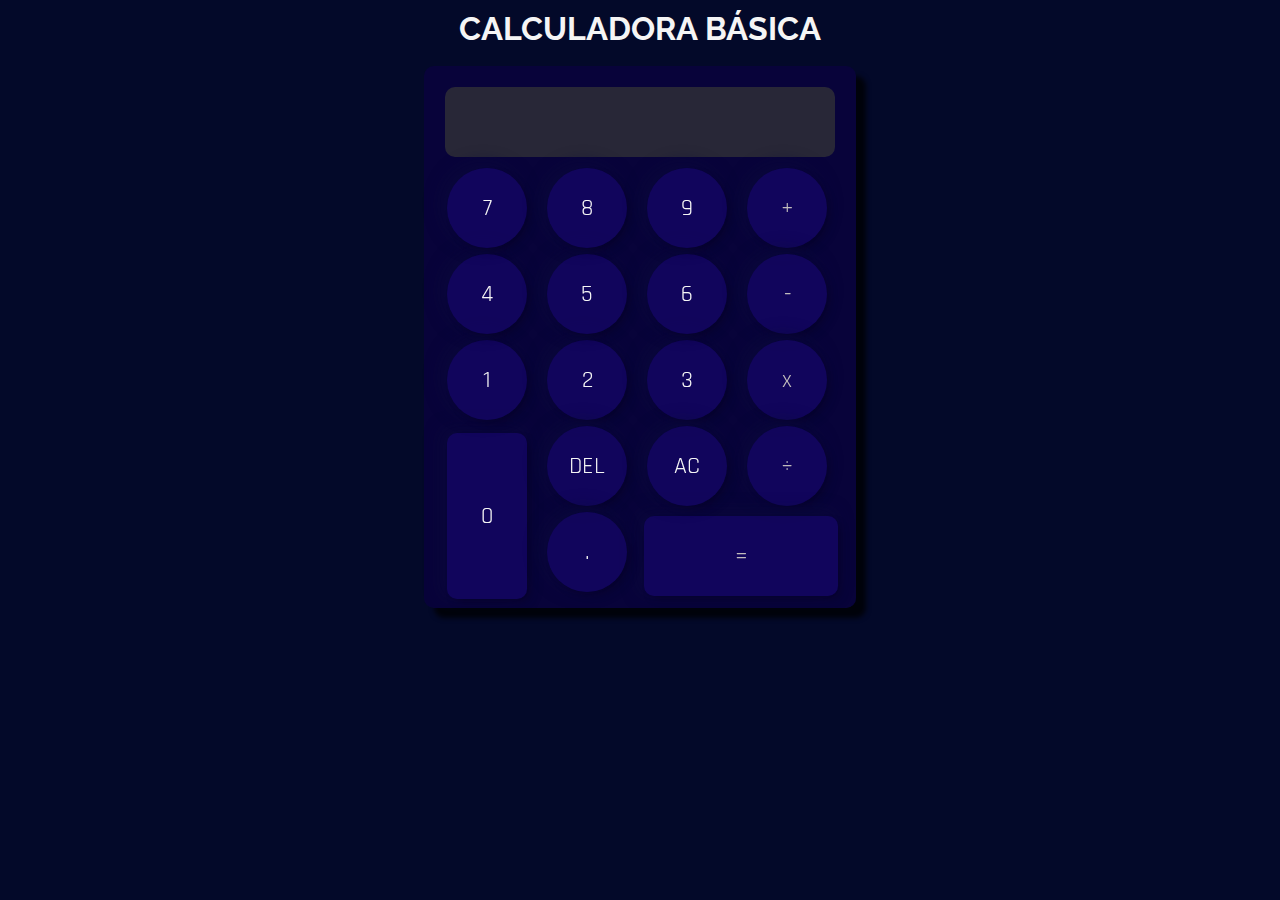
<file: Calculadora/index.html>
<!DOCTYPE html>
<html lang="en">
  <head>
    <meta charset="UTF-8" />
    <meta http-equiv="X-UA-Compatible" content="IE=edge" />
    <meta name="viewport" content="width=device-width, initial-scale=1.0" />
    <link rel="preconnect" href="https://fonts.googleapis.com" />
    <link rel="preconnect" href="https://fonts.gstatic.com" crossorigin />
    <link
      href="https://fonts.googleapis.com/css2?family=Audiowide&family=Bungee+Hairline&family=Orbitron:wght@500&family=Poiret+One&family=Rajdhani&family=Raleway:wght@100&family=Zen+Dots&display=swap"
      rel="stylesheet"
    />
    <link rel="stylesheet" href="styles.css" />
    <title>Calculadora</title>
    <link rel="preconnect" href="https://fonts.googleapis.com" />
    <link rel="preconnect" href="https://fonts.gstatic.com" crossorigin />
  </head>
  <body>
    <!--pantalla-->
    <h1>calculadora básica</h1>
    <div class="container">
      <div id="pantalla"></div>
      <button onclick="agregaValor(0)">0</button>
      <button onclick="agregaValor(1)">1</button>
      <button onclick="agregaValor(2)">2</button>
      <button onclick="agregaValor(3)">3</button>
      <button onclick="agregaValor(4)">4</button>
      <button onclick="agregaValor(5)">5</button>
      <button onclick="agregaValor(6)">6</button>
      <button onclick="agregaValor(7)">7</button>
      <button onclick="agregaValor(8)">8</button>
      <button onclick="agregaValor(9)">9</button>
      <button class="operacion" onclick="suma()">+</button>
      <button class="operacion" onclick="resta()">-</button>
      <button class="operacion" onclick="producto()">x</button>
      <button class="operacion" onclick="division()">÷</button>
      <button class="operacion" onclick="igual()">=</button>
      <button class="del" onclick="del()">DEL</button>
      <button class="ac" onclick="ac()">AC</button>
      <button onclick="punto()">.</button>

    </div>

    <script src="app.js"></script>
  </body>
</html>
</file>
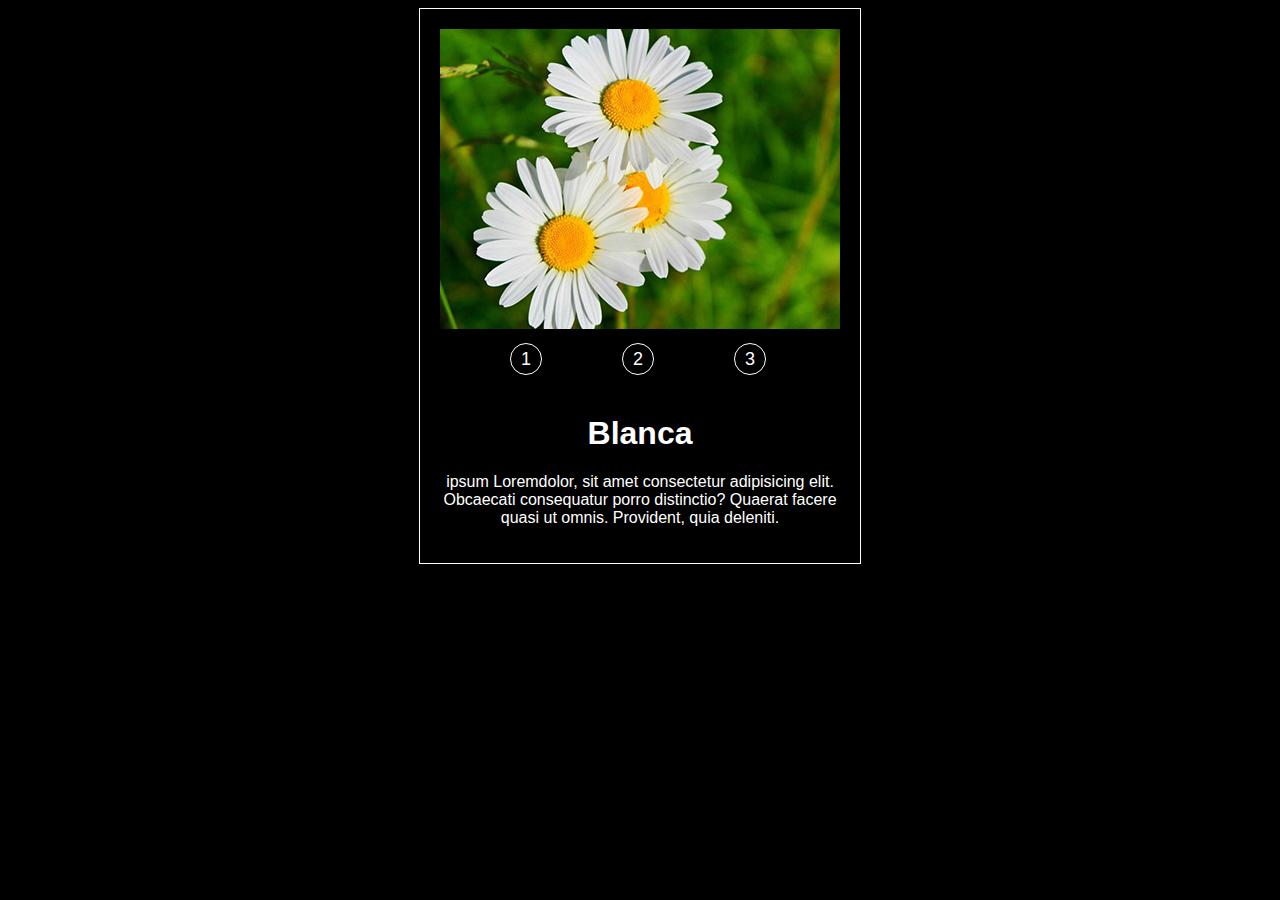
<file: GaleríaFlores/index.html>
<!DOCTYPE html>
<html>
  <head>
    <title></title>
    <link rel="stylesheet" href="estilos.css" />
  </head>
  <body>
    <section id="contenedor">
      <img src="img1.jpg" id="pantalla" />
      <div id="botonera">
        <div class="btn">1</div>
        <div class="btn">2</div>
        <div class="btn">3</div>
      </div>

      <h1 id="titulo">Blanca</h1>
      <p>
        ipsum Loremdolor, sit amet consectetur adipisicing elit. Obcaecati
        consequatur porro distinctio? Quaerat facere quasi ut omnis. Provident,
        quia deleniti.
      </p>
    </section>

    <script src="codigo.js"></script>
  </body>
</html>
</file>
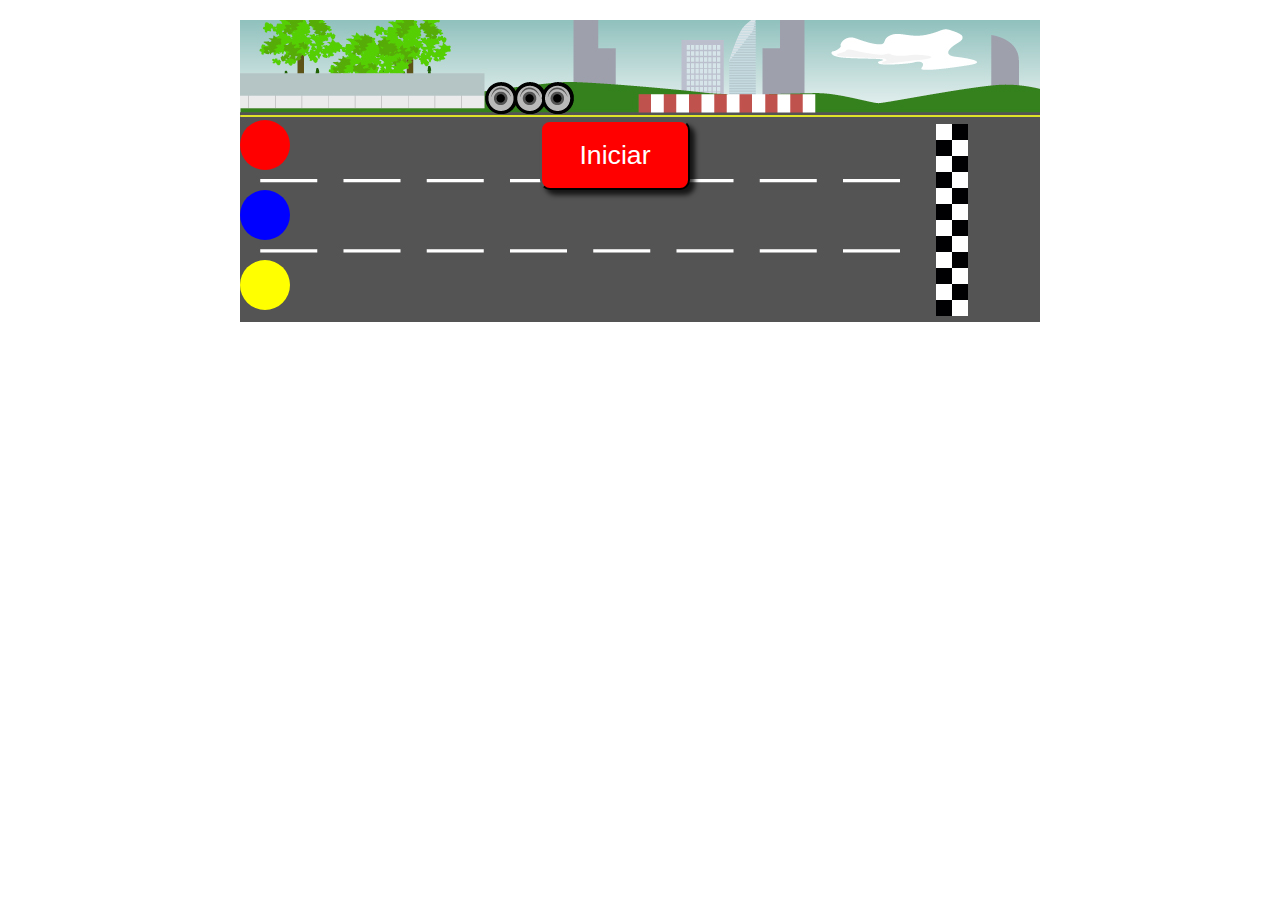
<file: Carreras/juego.html>
<!DOCTYPE html>
<html>
<head>
	<title></title>
	<link rel="stylesheet" type="text/css" href="css/estilos.css">
</head>
<body>

<div id="pista">
<button id="inicio">Iniciar</button>
	<div class="jugador" id="jugador1"></div>
	<div class="jugador" id="jugador2"></div>
	<div class="jugador" id="jugador3"></div>
</div>


<script src="js/codigo.js"></script>

</body>
</html>
</file>
<file: ACTIVIDAD11/styles.css>
body{
    margin: 0;
    padding: 0;
}
h1{
    text-align: center;

}
#contador{
    background-color: saddlebrown;
    height: 1rem;
    padding: 2rem;
    margin: 2rem auto;
    
}
div{
    background-color: rgb(26, 70, 70);
    display: flex;
    flex-direction: column;
}
</file>
<file: BOOTSTRAP/styles.css>
.bg-img{
    background-image: url(https://aqua-tv.co.uk/wp-content/uploads/2016/12/AquaTV_Screen06_EN-1-817x310.jpg) ;
    background-position: center;
    background-size: cover;
    background-repeat: no-repeat;
    
}
.bg-efect{
    background-color: rgba(0, 0, 0, 0.442)!important;
    backdrop-filter: blur(3px)!important;
}
.object-fit{
    object-fit: cover;
    object-position: center;
    width: 100%;
    height: 100%;
}
</file>
<file: Buscador/styles.css>
.object-fit{
    object-fit: cover;
    object-position: center;
}
.bg-form{
    background-color: rgba(5, 2, 39, 0.456)!important;
}
.bg-efect{
    background-color: rgba(0, 0, 0, 0.442)!important;
    backdrop-filter: blur(6px)!important;
}
.nav-bg{
    background-color: transparent!important;
}
.navbar-dark .navbar-toggler{
    border-color: transparent;
}
.navbar-toggler:focus{
    color: transparent!important;
}
.bg-primary{
    background-image: url(https://i.blogs.es/9df83a/mac/1366_521.jpeg);
    background-size: cover;
    background-position: center;
}
option{
    background-color: rgba(6, 6, 29, 0.705)!important;
    color: whitesmoke;
}
</file>
<file: Calculadora/styles.css>
body{
    box-sizing: border-box;
    margin: 0;
    padding: 0;  
    background-color: rgb(3, 9, 41);
/*
    background-image: url(https://www.10wallpaper.com/wallpaper/1366x768/1311/wavy_blue-Abstract_HD_Wallpaper_1366x768.jpg);
    
    /*background-image: url(https://i.pinimg.com/originals/e3/8e/a2/e38ea2859fcad1e62e25e12d30800b02.jpg);
    */background-repeat: no-repeat;
    
}
h1{
    text-align: center;
    height: 2rem;
    margin-top: 10px;
    font-family: 'Raleway', sans-serif;
    text-transform: uppercase;
    color: whitesmoke;
}
.container{
    background-color: rgba(11, 2, 66, 0.712);
    backdrop-filter: blur(7px);
    margin: 1.5rem auto;
    padding: 1rem;
    width: 25rem;
    border-radius: 10px;
    display: grid;
    grid-gap: 6px;
    grid-template-columns: repeat(4, minmax(5rem, 1fr));
    grid-template-rows: repeat(6, 5rem);
    box-shadow: 10px 10px 5px 0px rgba(0,0,0,0.75);
    -webkit-box-shadow: 10px 10px 5px 0px rgba(0,0,0,0.75);
    -moz-box-shadow: 10px 10px 5px 0px rgba(0,0,0,0.75);
}
#pantalla{
    max-width: 100%;
    grid-column: 1 / span4;
    grid-row: 1;
    background-color: rgba(46, 46, 56, 0.845);
    color: whitesmoke;
    margin: 5px;
    border-radius: 10px;
    padding: 5px 10px;
    font-family: 'Bungee Hairline', cursive;
    font-size: 2rem;
    overflow-x: auto;
    overflow-y: hidden;
}
#pantalla::-webkit-scrollbar {
    -webkit-appearance: none;
}

#pantalla::-webkit-scrollbar:vertical {
    width:10px;
}

#pantalla::-webkit-scrollbar-button:increment,#pantalla::-webkit-scrollbar-button {
    display: none;
} 

#pantalla::-webkit-scrollbar:horizontal {
    height: 5px;
}

#pantalla::-webkit-scrollbar-thumb {
    background-color: #00001ae1;
    border-radius: 20px;
    border: none;
}

#pantalla::-webkit-scrollbar-track {
    border-radius: 10px;  
}
button{
    color: whitesmoke;
    background-color: rgba(21, 7, 103, 0.763);
    border-radius:50%;
    width: 5rem;
    height: 5rem;
    border: none;
    margin:0 auto;
    font-size: 1.5rem;
    font-family: 'Rajdhani', sans-serif;
    transition-property: all;
    transition-duration: 0.5s;
    transition-timing-function: cubic-bezier(0.215, 0.610, 0.355, 1);
    box-shadow: 5px 5px 10px -3px #00000040, -4px -3px 15px 3px rgba(11, 11, 58, 0.561);
}
button:active{
    background-color: rgba(5, 16, 46, 0.861);
    
}
.del:hover{
    background-color: rgba(163, 62, 62, 0.845);
    transform: scale(1.09);
}
.ac:hover{
    background-color: rgba(189, 8, 8, 0.864);
    transform: scale(1.09);
}
.operacion{
    font-size: 1.5rem;
    color: rgb(193, 188, 188)
}
.operacion:hover{
    background-color: rgba(13, 8, 43, 0.624);
}
.operacion:active{
    background-color: rgba(26, 25, 34, 0.875);
}
@media (max-width: 480px) {
   .container{
       transform: scale(1) ;
   }
}
button:nth-child(9){
    grid-column: 1;
    grid-row: 2;
}
button:nth-child(10){
    grid-column: 2;
    grid-row: 2;
}
button:nth-child(11){
    grid-column: 3;
    grid-row: 2;
}button:nth-child(6){
    grid-column: 1;
    grid-row: 3;
}button:nth-child(7){
    grid-column: 2;
    grid-row: 3;
}button:nth-child(8){
    grid-column: 3;
    grid-row: 3;
}button:nth-child(3){
    grid-column: 1;
    grid-row: 4;
}button:nth-child(4){
    grid-column: 2;
    grid-row: 4;
}
button:nth-child(5){
    grid-column: 3;
    grid-row: 4;
}
button:nth-child(2){
    grid-column: 1;
    grid-row: 5 / 7;
    height: 100%;
    border-radius: 10px;
    margin: 7px;
}
button:nth-child(4){
    grid-column: 2;
    grid-row: 4;
}
button:nth-child(12){
    grid-column: 4;
    grid-row: 2;
}
button:nth-child(13){
    grid-column: 4;
    grid-row: 3;
}
button:nth-child(14){
    grid-column: 4;
    grid-row: 4;
}
button:nth-child(15){
    grid-column: 4;
    grid-row: 5;
}
button:nth-child(16){
    grid-column: 3/5;
    grid-row: 6;
    width: 100%;
    border-radius: 10px;
    margin: 4px;
}
button:nth-child(17){
    grid-column: 2;
    grid-row: 5;
}
button:nth-child(18){
    grid-column: 3;
    grid-row: 5;
}
button:nth-child(19){
    grid-column: 2;
    grid-row: 6;
}
</file>
<file: GaleríaFlores/estilos.css>
*{
	color: white;
	font-family: Arial;
	text-align: center;
}

body{
	background-color: black;
}

#contenedor{
	width: 400px;
	margin: auto;
	border: 1px solid white;
	padding: 20px;
}

.btn{
	width: 30px;
	height: 30px;
	border: 1px solid white;
	border-radius: 16px;
	color: white;
	float: left;
	margin: 10px;
	margin-left: 70px;
	margin-bottom: 40px;
	text-align: center;
	font-size: 18px;
	cursor: pointer;
	line-height: 30px;
}

.btn:hover{
	color: black;
	background-color: white;
}
</file>
<file: Carreras/css/estilos.css>
*{
	padding: 0;
	margin: 0;
}

#pista{
	margin: 20px auto;
	position: relative;
	width: 800px;
	height: 302px;
	background-image: url(../img/fondo.jpg);
}


#jugador1{
	top: 100px;
	background-color: red;	
}
#jugador2{
	top: 170px; 
	background-color: blue;	 	
}
#jugador3{
	top: 240px; 
	background-color: yellow;	 	
}

.jugador{
	position: absolute;
	width: 50px;
	height: 50px;
	border-radius: 25px;
	transition: 0.3s;
}

#inicio{
	width: 150px;
	height: 70px;
	background-color: red;
	position: absolute;
	border-radius: 10px;
	color: white;
	font-size: 20pt;
	text-align: center;
	font-family: arial;
	left: 300px;
	top: 100px;
	box-shadow: 5px 5px 5px 0px rgba(0,0,0,0.75);
	cursor: pointer;
}
</file>
